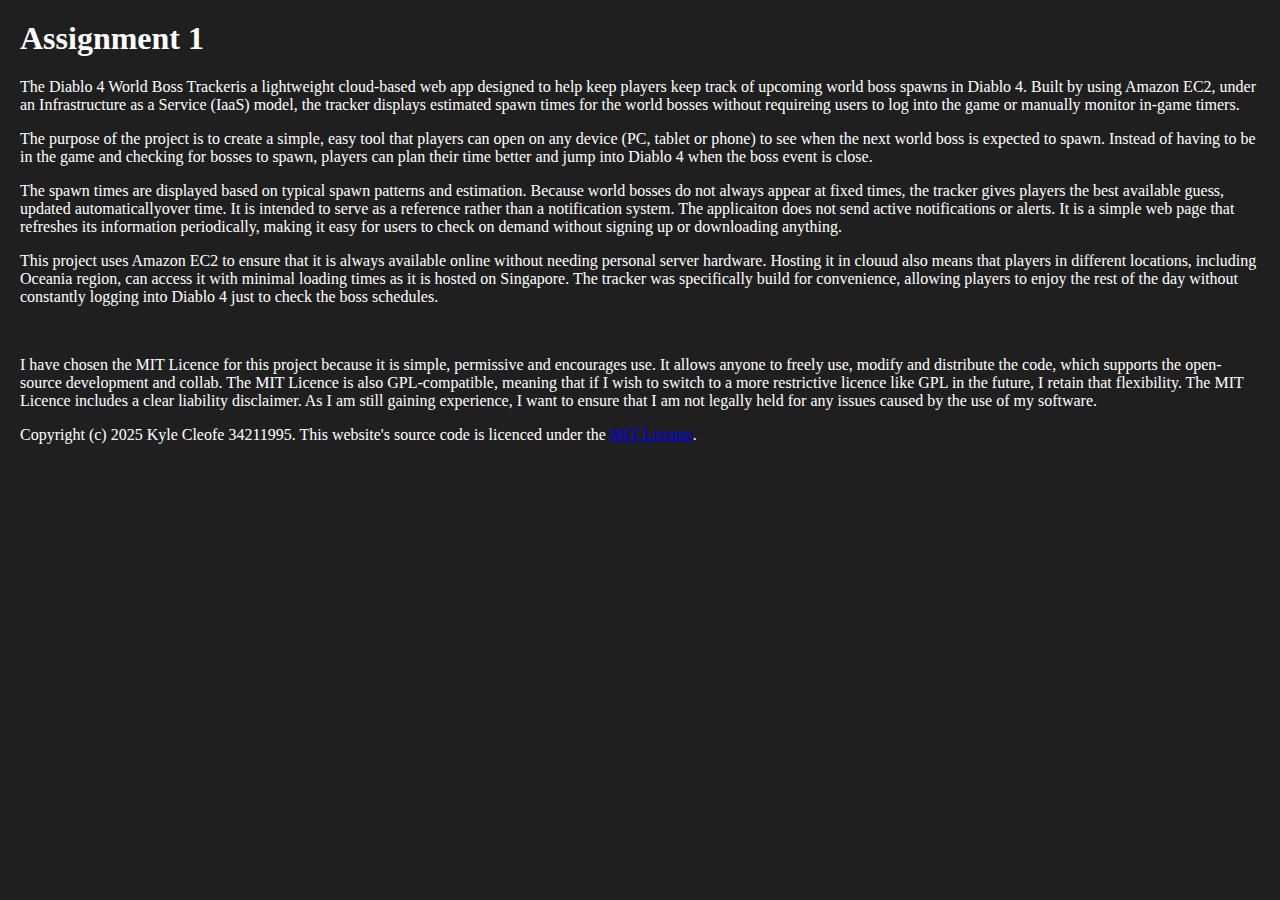
<file: Old code/index.html>
<html>
    <head>
        <title>ICT171 Assignment 1</title>
        <link rel="stylesheet" href="styles.css">
    </head>

    <body>
        <h1>Assignment 1</h1>
        <p>
            The Diablo 4 World Boss Trackeris a lightweight cloud-based web app designed to 
            help keep players keep track of upcoming world boss spawns in Diablo 4. Built by using
            Amazon EC2, under an Infrastructure as a Service (IaaS) model, the tracker displays 
            estimated spawn times for the world bosses without requireing users to log into 
            the game or manually monitor in-game timers.
        </p>
        <p>
            The purpose of the project is to create a simple, easy tool that players can open on any 
            device (PC, tablet or phone) to see when the next world boss is expected to spawn. Instead 
            of having to be in the game and checking for bosses to spawn, players can plan their time 
            better and jump into Diablo 4 when the boss event is close.
        </p>
        <p>
            The spawn times are displayed based on typical spawn patterns and estimation. Because world bosses 
            do not always appear at fixed times, the tracker gives players the best available guess, updated 
            automaticallyover time. It is intended to serve as a reference rather than a notification system. 
            The applicaiton does not send active notifications or alerts. It is a simple web page that refreshes 
            its information periodically, making it easy for users to check on demand without signing up 
            or downloading anything.
        </p>
        <p> 
            This project uses Amazon EC2 to ensure that it is always available online without needing personal 
            server hardware. Hosting it in clouud also means that players in different locations, including 
            Oceania region, can access it with minimal loading times as it is hosted on Singapore. The tracker 
            was specifically build for convenience, allowing players to enjoy the rest of the day without 
            constantly logging into Diablo 4 just to check the boss schedules.
        </p>
        <br>
        <p>
            I have chosen the MIT Licence for this project because it is simple, permissive and encourages 
            use. It allows anyone to freely use, modify and distribute the code, which supports the open-source 
            development and collab. The MIT Licence is also GPL-compatible, meaning that if I wish to switch 
            to a more restrictive licence like GPL in the future, I retain that flexibility. The MIT Licence 
            includes a clear liability disclaimer. As I am still gaining experience, I want to ensure that 
            I am not legally held for any issues caused by the use of my software.
        </p>
    </body>
    <footer>
        <p>Copyright (c) 2025 Kyle Cleofe 34211995. This website's source code is licenced under the <a href="/LICENCE.txt">MIT License</a>.</p>
      </footer>
</html>
</file>
<file: Old code/styles.css>
body{
    background-color: #201f1f;
    color: #ffffff;
    margin: 20px;
    font-family: Verdana;
}
</file>
